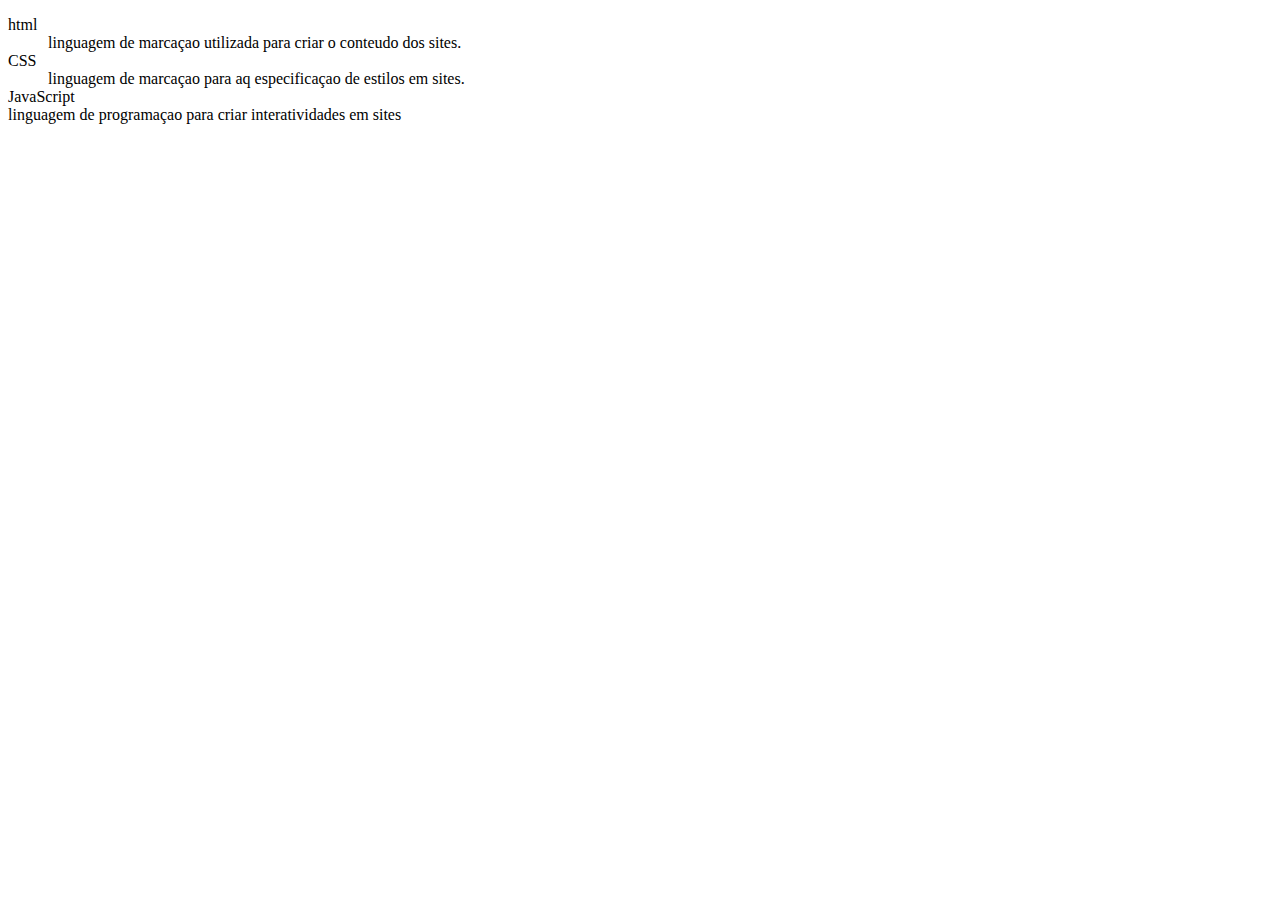
<file: bglh.html>
<!DOCTYPE html>
<html lang="en">
<head>
    <meta charset="UTF-8">
    <meta name="viewport" content="width=device-width, initial-scale=1.0">
    <title>Document</title>
</head>
<body>
    <dl>
        <dt>html</dt>
        <dd>linguagem de marcaçao utilizada para criar o conteudo dos sites.</dd>

        <dt>CSS</dt>
        <dd>linguagem de marcaçao para aq especificaçao de estilos em sites.</dd>

        <dt>JavaScript</dt>
        <ddL>linguagem de programaçao para criar interatividades em sites</ddL>
    </dl>
</body>
</html>
</file>
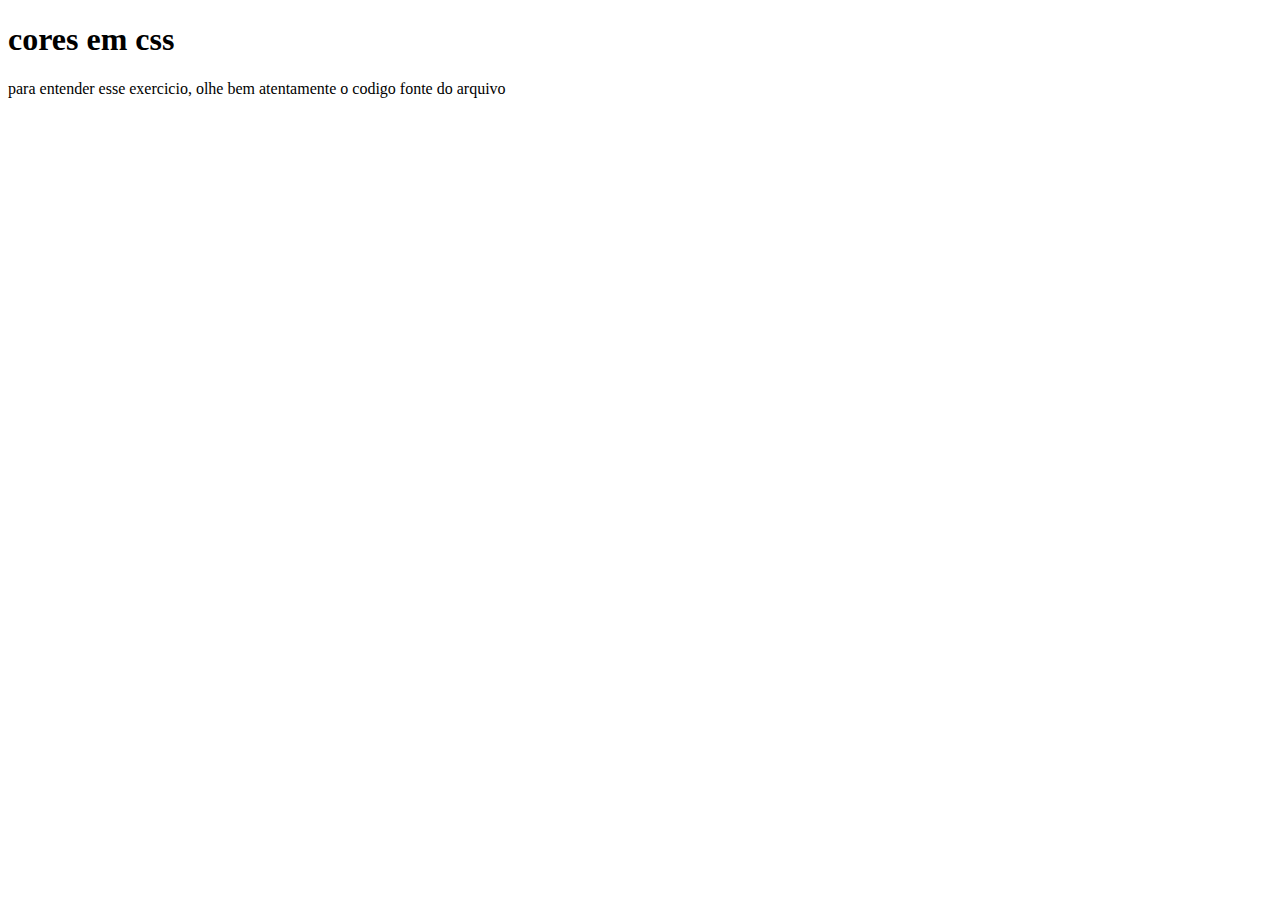
<file: cores.html>
<!DOCTYPE html>
<html lang="en">
<head>
    <meta charset="UTF-8">
    <meta name="viewport" content="width=device-width, initial-scale=1.0">
    <title>Document</title>
    <link rel="coreshee" href="cores.css">
  <!-- <style>
     
body {
    font-family: Arial, Helvetica, sans-serif;
    background-image: linear-gradient(Circle, rgb(255, 255, 0), red);
    color: black;

    </style>-->
</head>
<body> 
    <h1>cores em css</h1>
    <p>para entender esse exercicio, olhe bem atentamente o codigo fonte do arquivo</p>
    <h2> </h2>
</body>
</html>
</file>
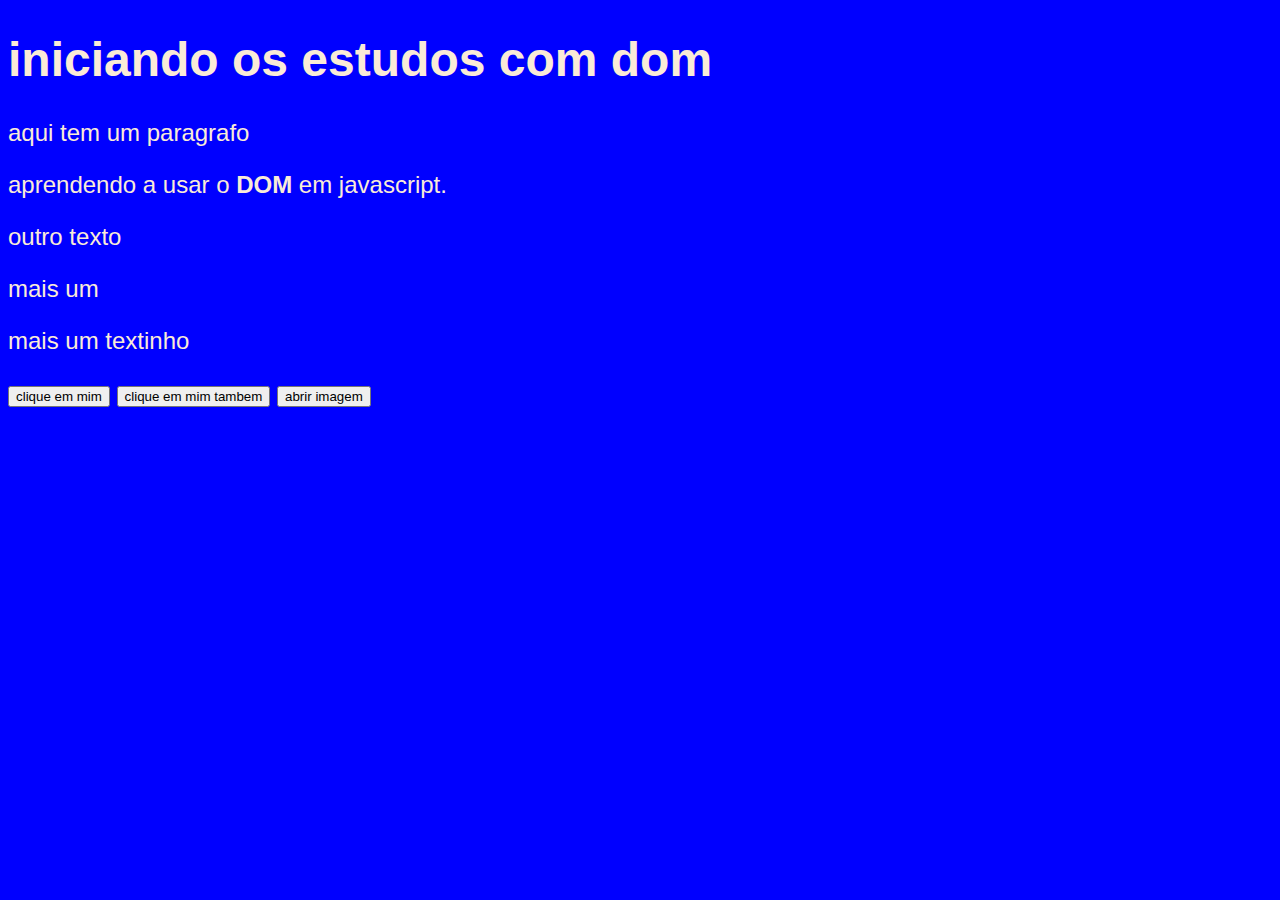
<file: dom.html>
<!DOCTYPE html>
<html lang="en">
<head>
    <meta charset="UTF-8">
    <meta name="viewport" content="width=device-width, initial-scale=1.0">
    <title>Document</title>
<style>body{
    background-color: blue;
    color: antiquewhite;
    font: normal 18pt arial;}

</style>
</head>
<body>
    <h1>iniciando os estudos com dom</h1>
    <p>aqui tem um paragrafo</p>
    <p>aprendendo a usar o <strong>DOM</strong> em javascript.</p>

    <p id="pteste">outro texto</p>
    <p class="pclasse">mais um</p>
    <p>mais um textinho</p>
    <button id="button">clique em mim </button>
    <button id="button">clique em mim tambem</button>
    <button id="botaoAbrirImagem">abrir imagem</button>

    <script>
        let corpo = document.body
        corpo.style.backgroundColor = "black"

        let paragrafo1 = document.getElementsByTagName("p")[1]
        paragrafo1.style.color = "red"

        let clique = document.querySelector("button");

        clique.addEventListener("click", function(event) {
            paragrafo1.style.color = "white"
            corpo.style.backgroundColor = "blue";
        })


        clique.addEventListener("click", function(event){

            console.log("voce clicou aqui")
        })


        let mouseEmCima = document.getElementById("button")

        mouseEmCima.addEventListener("mouseover", function(event){
            console,log("passou o mouse por cima")
        })

        mouse.addEventListener("mouseout", function(event){
            console.log("mouse saiu de cima")
        });

        document.addEventListener("keydowm", function(event){
            console.log("tecla pressionada " + event.key)
        })


        document.addEventListener("dblclick", function(event){

            if(corpo.style.backgroundColor !== "pink"){
            corpo.style.backgroundColor = "pink";
            } else{
                corpo.style.backgroundColor = "blue"
            }

        });

        let botaoAbrirImagem = document.getElementById("botaoAbrirImagem")

        botaoAbrirImagem.addEventListener("click", function(){
           }  setTimeout(function(){
            window.open("susto.gif", "_blank");
        }, 500)
    
    
         ));
    
    </script>
</body>
</html>
</file>
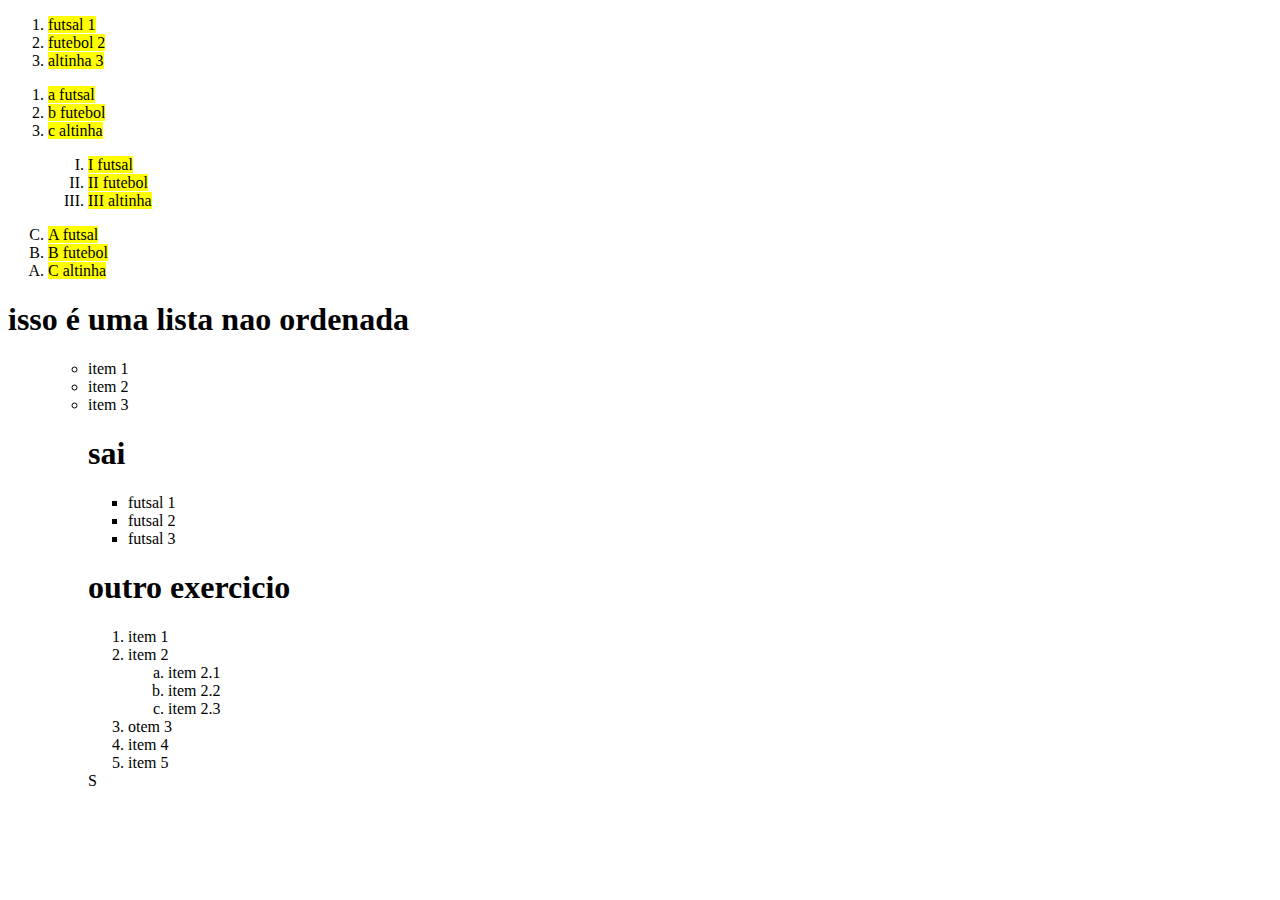
<file: exerciciolista.html>
<!DOCTYPE html>
<html lang="en">
<head>
    <meta charset="UTF-8">
    <meta name="viewport" content="width=device-width, initial-scale=1.0">
    <title>Document</title>
</head>
<body>
    <ol>
        <li><mark>futsal 1</mark></li>
        <Li><mark>futebol 2</mark></Li>
        <li><mark>altinha 3</mark></li>
    </ol>
    <ol>
        <li><mark>a futsal</mark></li>
        <li><mark>b futebol</mark></li>
        <li><mark>c altinha</mark></li>
    </ol>
    <ol>
        <ol type="I" start="II">
        <li><mark>I futsal</li>
        <li><mark>II futebol</li>
        <li><marK>III altinha</li>
       </ol>     
    </ol> 
    <ol type="A" reversed>
    <li><mark>A futsal</mark></li>
    <li><mark>B futebol</mark></li>
    <LI><MARK>C altinha</MARK></LI>
    </ol> 
    <ol>
        
    </ol>
    <h1>isso é uma lista nao ordenada</h1>
    <ul>
        <ul square>
         <li>item 1</li>
        <li>item 2</li>
        <li>item 3</li>
     
<h1>sai</h1>

        <ul type="1"square>
            <li>futsal 1</li>
        </ul>

        <ul type="1"disc>
            <li>futsal 2</li>
         </ul>


 
        <ul type="1"circle>
        <li>futsal 3</li>
        </ul>


 <h1>outro exercicio</h1>


    <ol>
    <li>item 1</li>
    <li>item 2</li>
    <ol type="a">
        <li>item 2.1</li>
        <li>item 2.2</li>
        <li>item 2.3</li>
    </ol>
    <li>otem 3</li>
    <li>item 4</li>
    <li>item 5</li>
 </ol>S
</body> 
</html>
</file>
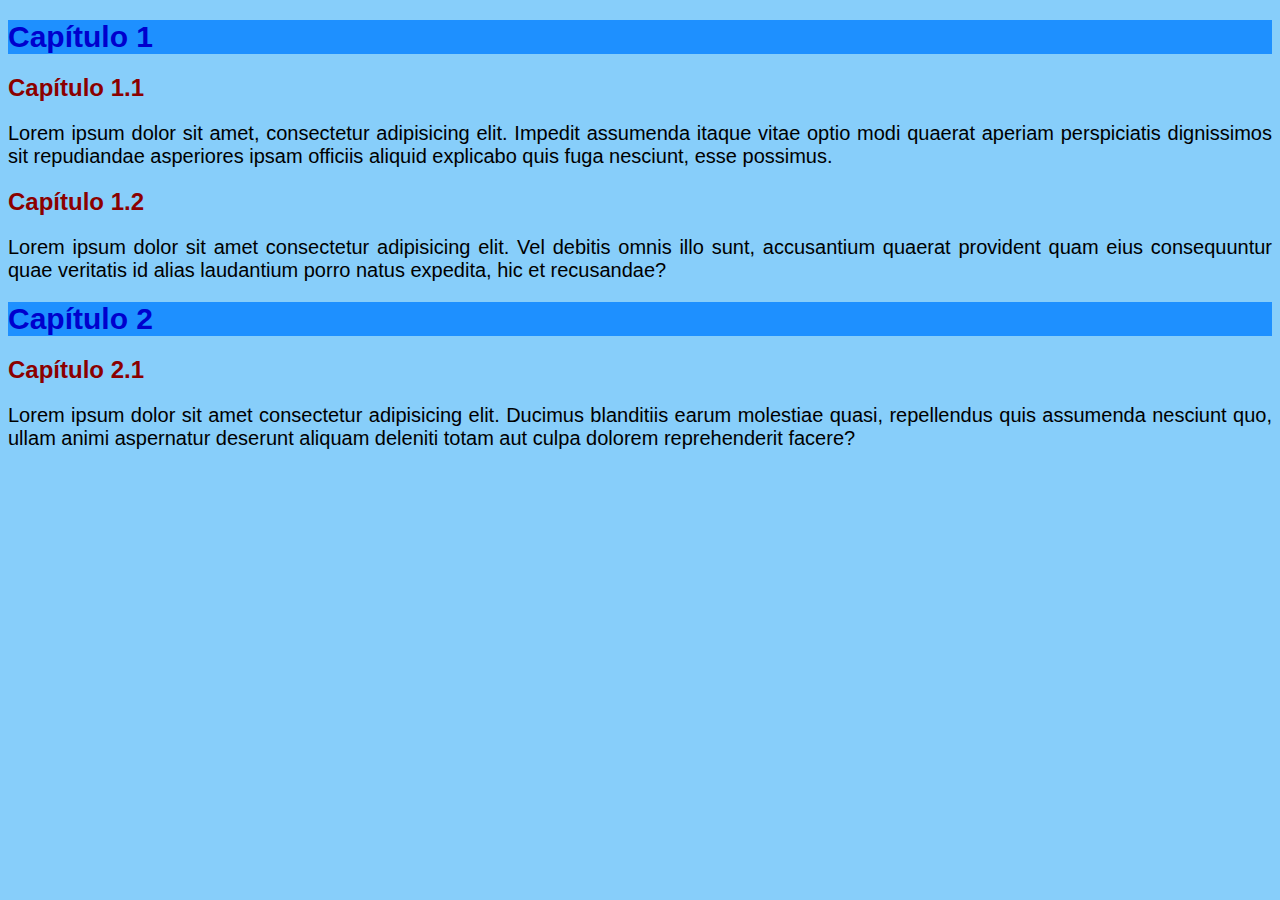
<file: index1.html>
<!DOCTYPE html>
<html lang="en">
<head>
    <meta charset="UTF-8">
    <meta name="viewport" content="width=device-width, initial-scale=1.0">
    <title>Document</title>
</head>

    <body style="background-color: lightskyblue; font-family: Arial, Helvetica, sans-serif; font-size: 20px;">
        <h1 style="color: mediumblue; background-color: dodgerblue; font-size: 1.5em;">Capítulo 1</h1>
        <h2 style="color: darkred; font-size: 1.2em;">Capítulo 1.1</h2>
        <p style="text-align: justify;">Lorem ipsum dolor sit amet, consectetur adipisicing elit. Impedit assumenda itaque vitae optio modi quaerat aperiam perspiciatis dignissimos sit repudiandae asperiores ipsam officiis aliquid explicabo quis fuga nesciunt, esse possimus.</p>
        <h2 style="color: darkred; font-size: 1.2em;">Capítulo 1.2</h2>
        <p style="text-align: justify;">Lorem ipsum dolor sit amet consectetur adipisicing elit. Vel debitis omnis illo sunt, accusantium quaerat provident quam eius consequuntur quae veritatis id alias laudantium porro natus expedita, hic et recusandae?</p>
        <h1 style="color: mediumblue; font-size: 1.5em; background-color: dodgerblue;">Capítulo 2</h1>
        <h2 style="color: darkred; font-size: 1.2em;">Capítulo 2.1</h2>
        <p style="text-align: justify;">Lorem ipsum dolor sit amet consectetur adipisicing elit. Ducimus blanditiis earum molestiae quasi, repellendus quis assumenda nesciunt quo, ullam animi aspernatur deserunt aliquam deleniti totam aut culpa dolorem reprehenderit facere?</p>
    </body>
</html>
</file>
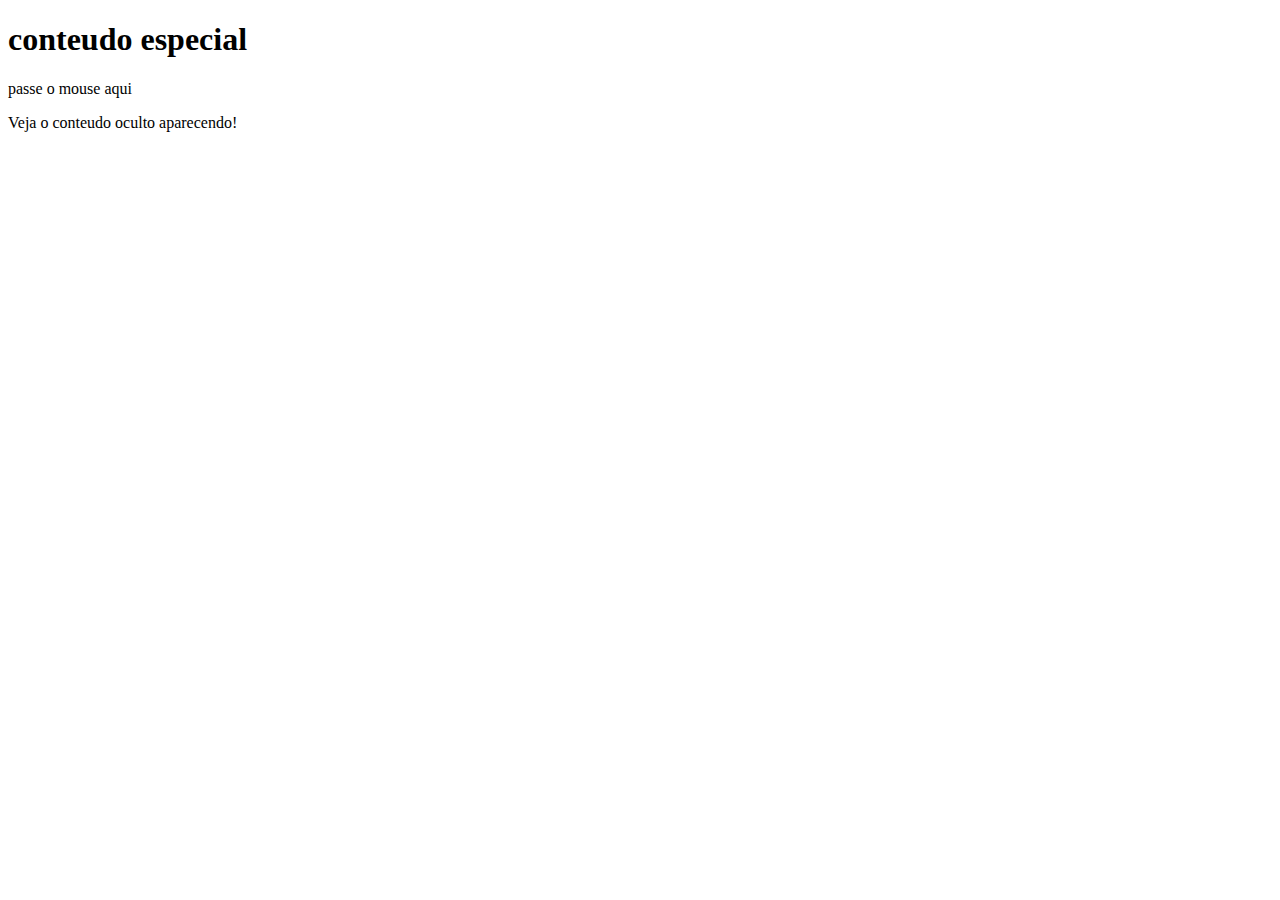
<file: index2.html>
<!DOCTYPE html>
<html lang="en">
<head>
    <meta charset="UTF-8">
    <meta name="viewport" content="width=device-width, initial-scale=1.0">
    <title>Document</title>
    <link rel="stylesheet" href="css.css">
</head>
<body>
    <h1>conteudo especial</h1>
    <div>
        passe o mouse aqui 
        <p>SURPRESA</p>
    </div>
    <p>Veja o conteudo oculto aparecendo!</p>
</body>
</html>
</file>
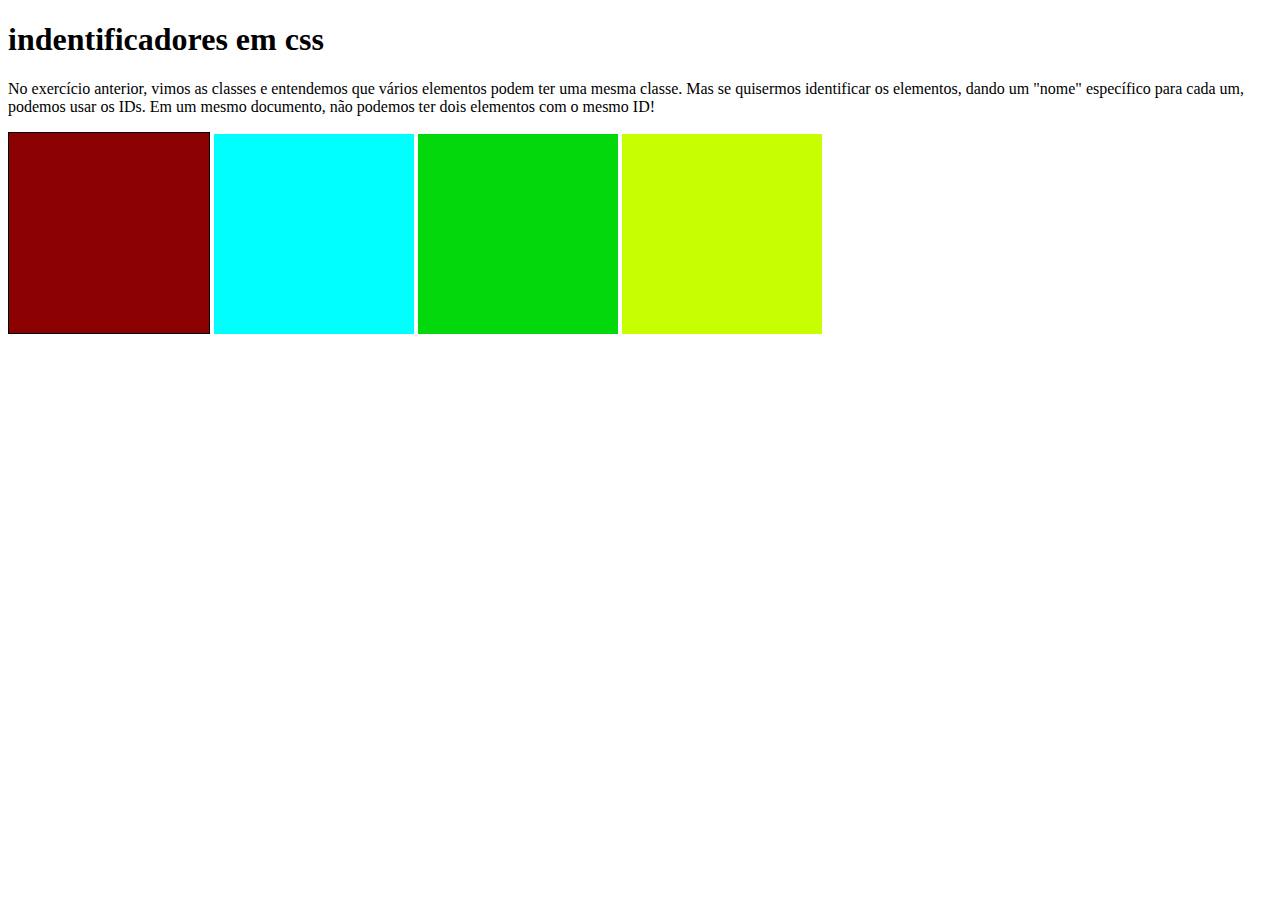
<file: indexx.html>
<!DOCTYPE html>
<html lang="en">
<head>
    <meta charset="UTF-8">
    <meta name="viewport" content="width=device-width, initial-scale=1.0">
    <title>Document</title>
</head>
<body>
    <h1>indentificadores em css</h1>
    <p>No exercício anterior, vimos as classes e entendemos que vários elementos podem ter uma mesma classe. Mas se quisermos identificar os elementos, dando um "nome" específico para cada um, podemos usar os IDs. Em um mesmo documento, não podemos ter dois elementos com o mesmo ID!</p>
    <div id="qua1">
        <style>#qua1 {
          display: inline-block;
          background-color: darkred;
          width: 200px;
          height: 200px;
          border: 1px solid black;
                   }
        </style>
    </div>
    <div id="qua2">
        <style>#qua2{
            display: inline-block;
            background-color: aqua;
            width: 200px;
            height: 200px;
            border: 1x solid black;
        }
        </style>
    </div>
    <div id="qua3">
        <style>#qua3{
            display: inline-block;
            background-color: rgb(2, 216, 12);
            width: 200px;
            height: 200px;
            border: 1x solid black;
        }
        </style>
    </div>
    <div id="qua4">
        <style>#qua4{
            display: inline-block;
            background-color: rgb(200, 255, 0);
            width: 200px;
            height: 200px;
            border: 1x solid black;
        }
        </style>
    </div>
</body>
</html>
</file>
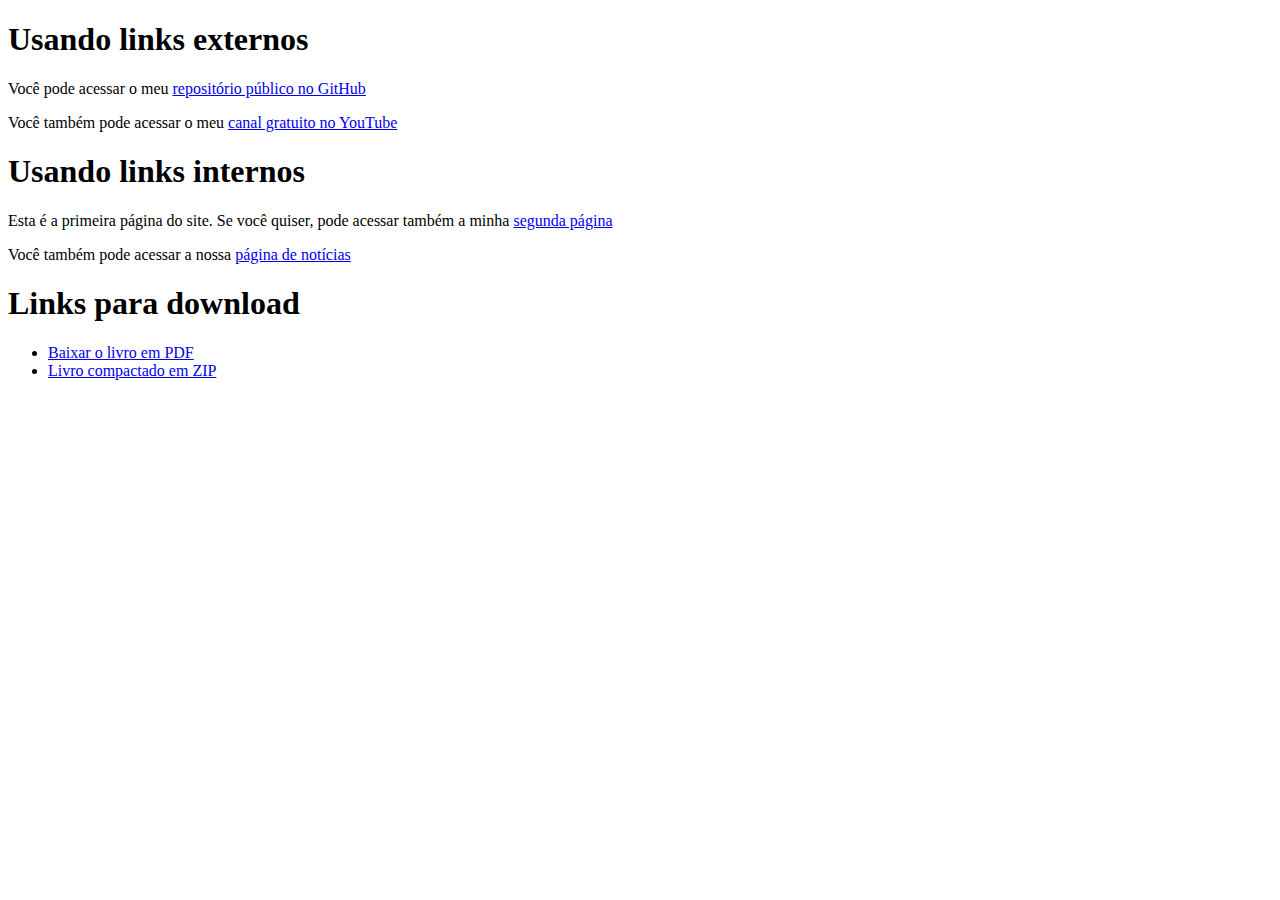
<file: links.html>
<!DOCTYPE html>
<html lang="en">
<head>
    <meta charset="UTF-8">
    <meta name="viewport" content="width=device-width, initial-scale=1.0">
    <title>Document</title>
</head>
<body>
    <h1>Usando links externos</h1>
    <p>Você pode acessar o meu <a href="https://github.com/joaoVLGsp051/joaofrontend" target="_blank" rel="external">repositório público no GitHub</a></p>
    <p>Você também pode acessar o meu <a href="https://ww.youtube.com/@starkhs9023" target="_blank" rel="external">canal gratuito no YouTube</a></p>

    <h1>Usando links internos</h1>
    <p>Esta é a primeira página do site. Se você quiser, pode acessar também a minha <a href="pag002.html" rel="next" target="_self">segunda página</a></p>
    <p>Você também pode acessar a nossa <a href="noticias/pag003.html" rel="next" target="_self">página de notícias</a></p>

    <h1>Links para download</h1>
    <ul>
        <li><a href="livro/meulivro.pdf" download="meulivro.pdf" type="application/pdf">Baixar o livro em PDF</a></li>
        <li><a href="livro/meulivro.zip" download="meulivro.zip" type="application/zip">Livro compactado em ZIP</a></li>
    </ul>
</body>
</html>
</file>
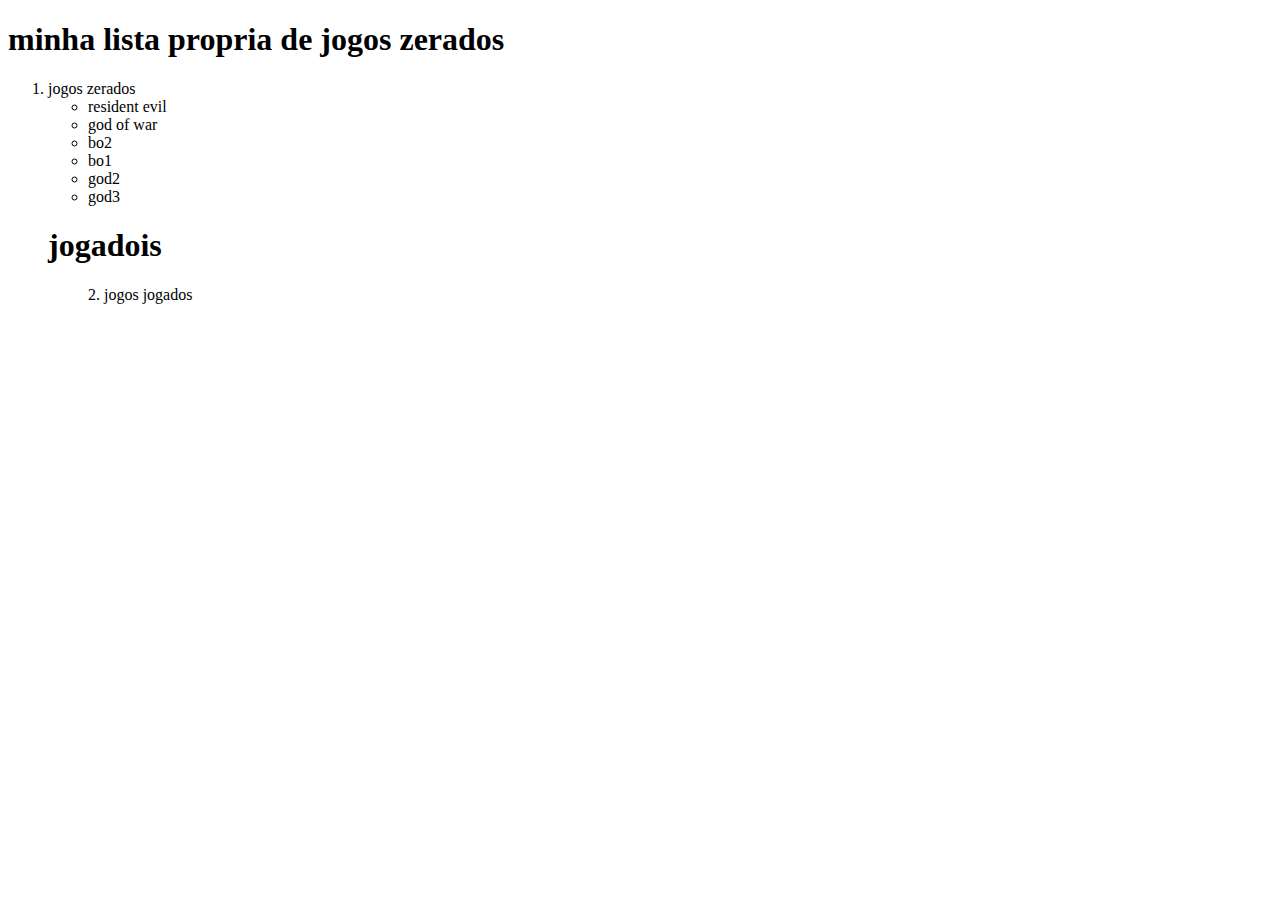
<file: listapropria.html>
<!DOCTYPE html>
<html lang="en">
<head>
    <meta charset="UTF-8">
    <meta name="viewport" content="width=device-width, initial-scale=1.0">
    <title>Document</title>
</head>
<body>
    <h1>minha lista propria de jogos zerados</h1>
  <Ol><li>jogos zerados</li>
    <ul type=""square>
       <li>resident evil</li>
       <Li>god of war</Li>
       <li>bo2</li>
       <li>bo1</li>
       <li>god2</li>
       <li>god3</li>
    </ul>

<h1>jogadois</h1>
<ol>2. jogos jogados</li>
        <ul>

        </ul>
    </ol>
  </Ol>
</body>
</html>
</file>
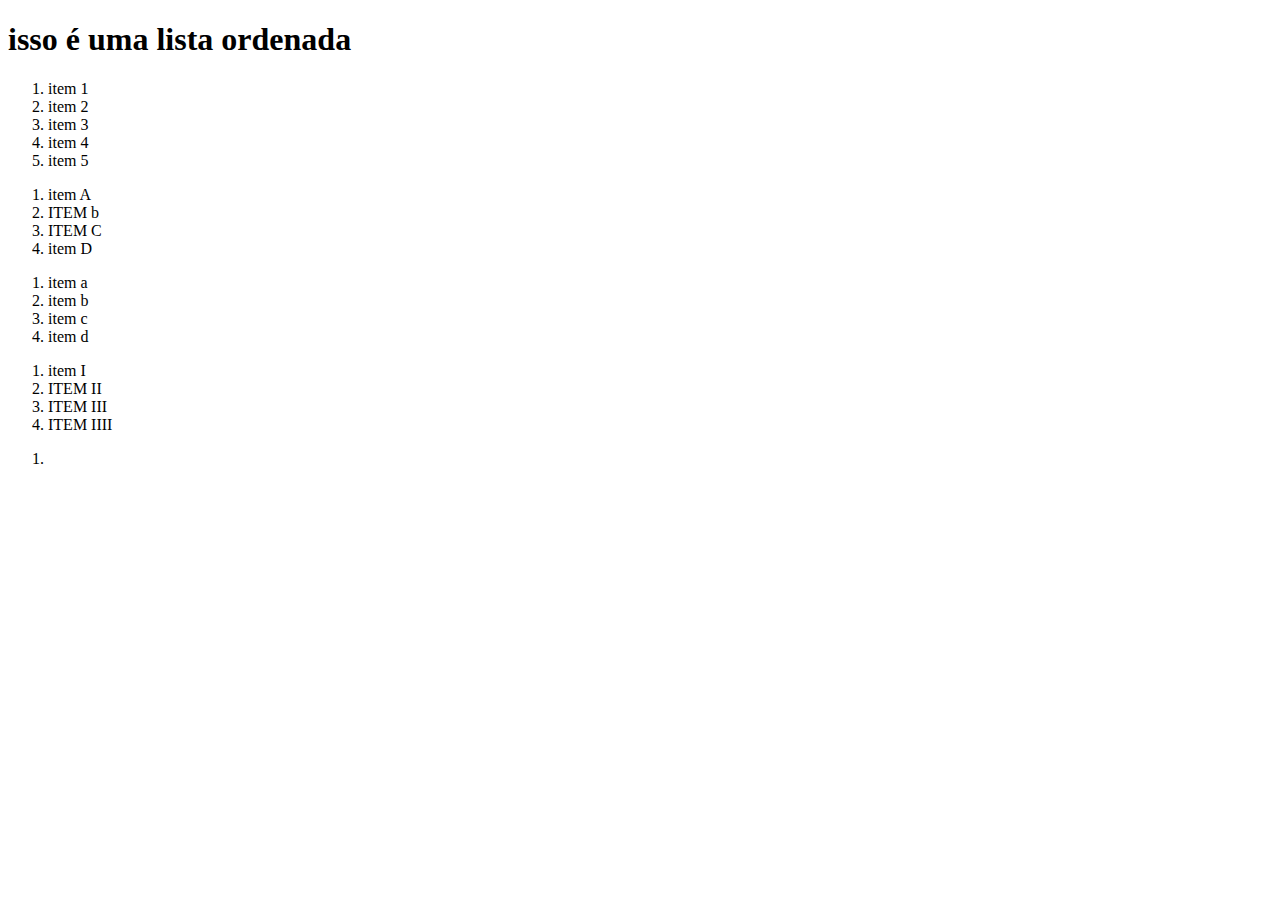
<file: listas.html>
<!DOCTYPE html>
<html lang="en">
<head>
    <meta charset="UTF-8">
    <meta name="viewport" content="width=device-width, initial-scale=1.0">
    <title>Document</title>
</head>
<body>
    <h1>isso é uma lista ordenada</h1>
    <ol>
      <li>item 1</li>
      <li>item 2</li>
      <li>item 3</li>
      <li>item 4</li>
      <li>item 5</li>
    </ol>
    <ol>
    <li>item A</li>
    <LI>ITEM b</LI>
    <LI>ITEM C</LI>
    <li>item D</li>
    </ol>
    <ol>
        <ol type="a"reversed></ol>
    <li>item a</li>
    <li>item b</li>
    <li>item c</li>
    <li>item d</li>
    </ol>
    <ol> 
        <ol type="I" start="4"></ol>
      <li>item I</li>
      <LI>ITEM II</LI>
      <LI>ITEM III</LI>
      <LI>ITEM IIII</LI>
    </ol>
    <OL>
       <LI></LI>
    </OL>
</body>
</html>
</file>
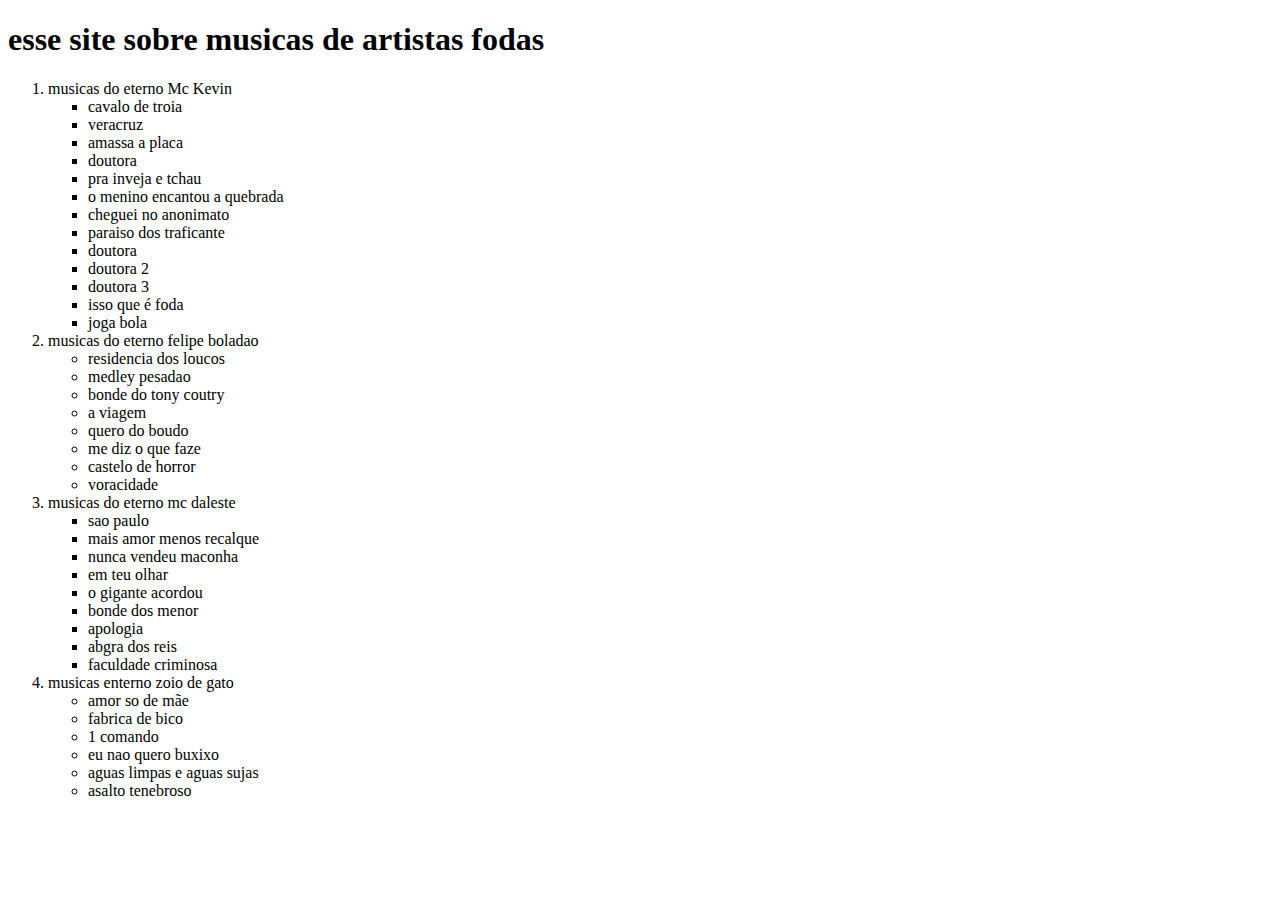
<file: meusite.html>
<!DOCTYPE html>
<html lang="en">
<head>
    <meta charset="UTF-8">
    <meta name="viewport" content="width=device-width, initial-scale=1.0">
    <title>Document</title>
</head>
<body>
    <h1>esse site sobre musicas de artistas fodas</h1>
    <ol>
        <li>musicas do eterno Mc Kevin</li>
        <ul type="square">
            <li>cavalo de troia</li>
            <li>veracruz</li>
            <li>amassa a placa</li>
            <li>doutora</li>
            <li>pra inveja e tchau</li>
            <li>o menino encantou a quebrada</li>
            <li>cheguei no anonimato</li>
            <li>paraiso dos traficante</li>
            <li>doutora</li>
            <li>doutora 2</li>
            <li>doutora 3</li>
            <li>isso que é foda</li>
            <li>joga bola</li>
        </ul>
        <li>musicas do eterno felipe boladao</li>
        <ul type="circle">
            <li>residencia dos loucos</li>
            <li>medley pesadao</li>
            <li>bonde do tony coutry</li>
            <li>a viagem</li>
            <li>quero do boudo</li>
            <li>me diz o que faze</li>
            <li>castelo de horror</li>
            <li>voracidade</li>
        </ul>
        <li>musicas do eterno mc daleste</li>
        <ul type="square">
            <li>sao paulo</li>
            <li>mais amor menos recalque</li>
            <li>nunca vendeu maconha</li>
            <li>em teu olhar</li>
            <li>o gigante acordou</li>
            <li>bonde dos menor</li>
            <li>apologia</li>
            <LI>abgra dos reis</LI>
            <li>faculdade criminosa</li>
        </ul>
        <li>musicas enterno zoio de gato</li>
        <ul type="circle">
            <li>amor so de mãe</li>
            <li>fabrica de bico</li>
            <li>1 comando</li>
            <li>eu nao quero buxixo</li>
            <li>aguas limpas e aguas sujas</li>
            <li>asalto tenebroso</li>
        </ul>
    </ol>

</body>
</html>
</file>
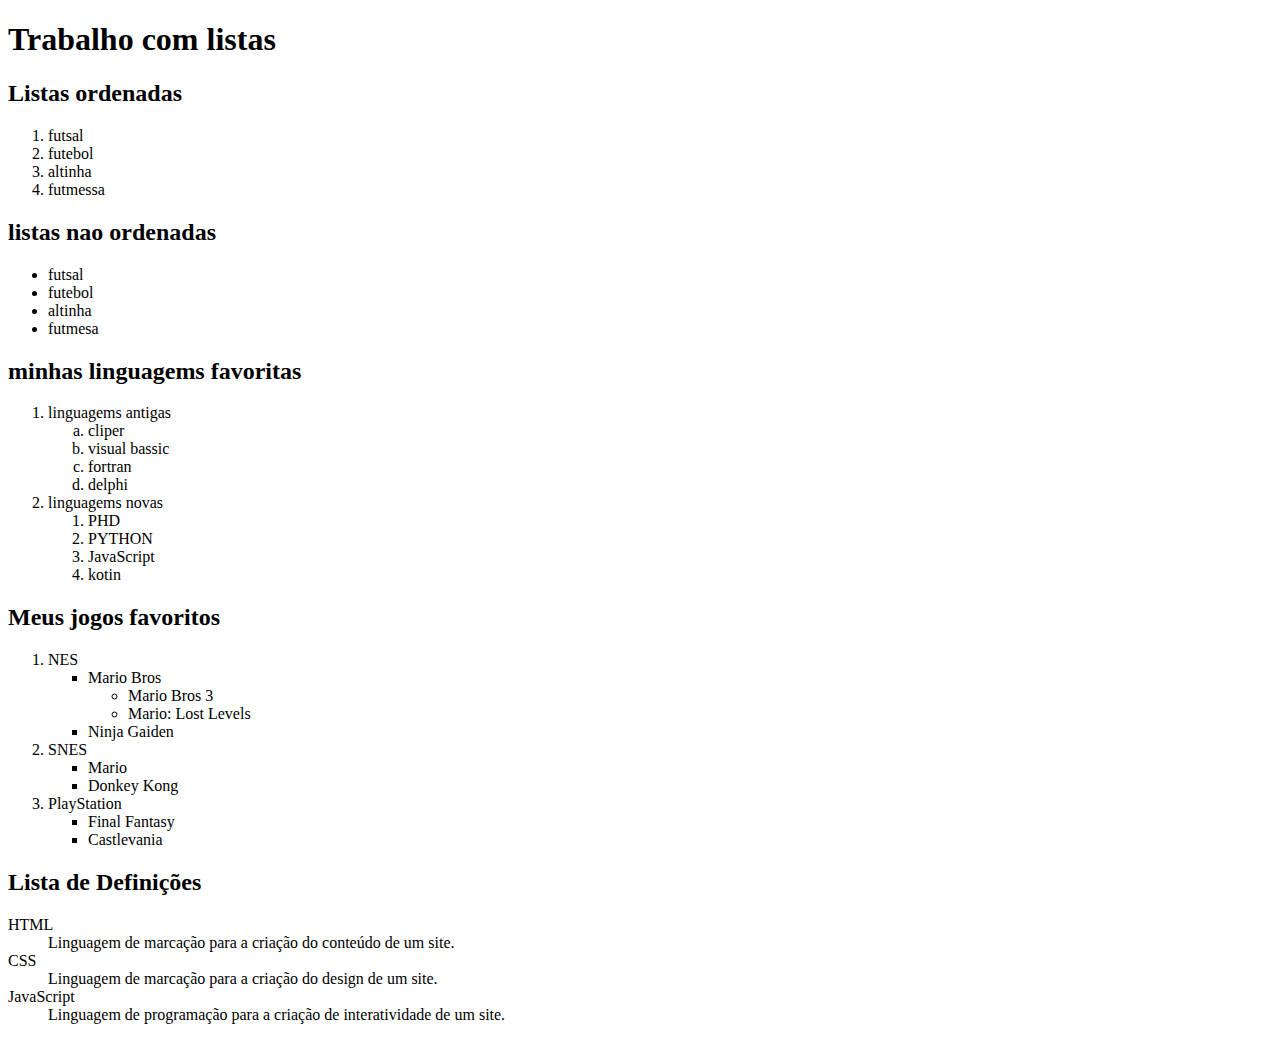
<file: trabalholistas.html>
<!DOCTYPE html>
<html lang="en">
<head>
    <meta charset="UTF-8">
    <meta name="viewport" content="width=device-width, initial-scale=1.0">
    <title>Document</title>
</head>
<body>
    <h1>Trabalho com listas </h1>
    <h2>Listas ordenadas</h2>
    <ol>
        <li>futsal</li>
        <li>futebol</li>
        <li>altinha</li>
        <li>futmessa</li>
    </ol>
    <h2>listas nao ordenadas</h2>
    <ul>
        <li>futsal</li>
        <li>futebol</li>
        <li>altinha</li>
        <li>futmesa</li>
    </ul>
    <h2>minhas linguagems favoritas</h2>
    <ol>
        <li>linguagems antigas</li>
             <ol type="a" start>
                <li>cliper</li>
                <li>visual bassic</li>
                <li>fortran</li>
                <li>delphi</li>
            </ol>
             <li>linguagems novas</li>
            <ol type="f" start="1">
                <li>PHD</li>
                <lI>PYTHON</lI>
                <LI>JavaScript</LI>
                <li>kotin</li>   
            </ol>
        </ol>
        <h2>Meus jogos favoritos</h2>
        <ol>
            <li>NES</li>
            <ul type="square">
                <li>Mario Bros</li>
                <ul type="circle">
                    <li>Mario Bros 3</li>
                    <li>Mario: Lost Levels</li>
                </ul>
                <li>Ninja Gaiden</li>
            </ul>
            <li>SNES</li>
            <ul type="square">
                <li>Mario</li>
                <li>Donkey Kong</li>
            </ul>
            <li>PlayStation</li>
            <ul type="square">
                <li>Final Fantasy</li>
                <li>Castlevania</li>
            </ul>
        </ol>
        <h2>Lista de Definições</h2>
        <dl>
            <dt>HTML</dt>
            <dd>Linguagem de marcação para a criação do conteúdo de um site.</dd>
            <dt>CSS</dt>
            <dd>Linguagem de marcação para a criação do design de um site.</dd>
            <dt>JavaScript</dt>
            <dd>Linguagem de programação para a criação de interatividade de um site.</dd>
        </dl>
</body>
</html>
</file>
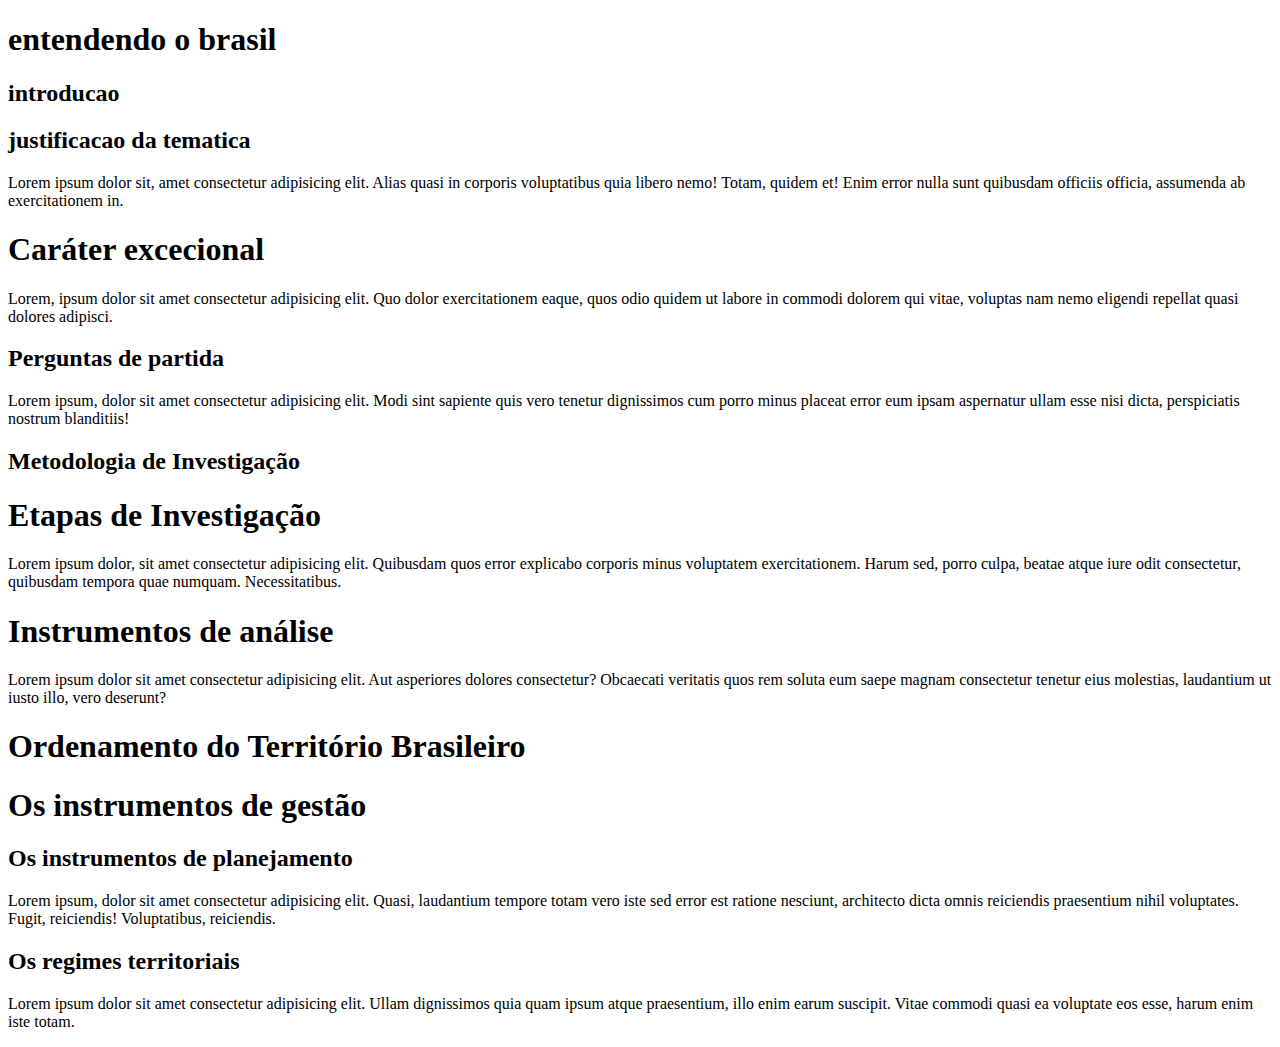
<file: hierarquia-textos/exercicio3.html>
<!DOCTYPE html>
<html lang="en">
<head>
    <meta charset="UTF-8">
    <meta name="viewport" content="width=device-width, initial-scale=1.0">
    <title>Document</title>
</head>
<body>
    <h1>entendendo o brasil</h1>
    <h2>introducao</h2>

    <h2>justificacao da tematica</h2>
    <p>Lorem ipsum dolor sit, amet consectetur adipisicing elit. Alias quasi in corporis voluptatibus quia libero nemo! Totam, quidem et! Enim error nulla sunt quibusdam officiis officia, assumenda ab exercitationem in.</p>
    <h1>Caráter excecional</h1>
    <p>Lorem, ipsum dolor sit amet consectetur adipisicing elit. Quo dolor exercitationem eaque, quos odio quidem ut labore in commodi dolorem qui vitae, voluptas nam nemo eligendi repellat quasi dolores adipisci.</p>
    <h2>Perguntas de partida</h2>
    <p>Lorem ipsum, dolor sit amet consectetur adipisicing elit. Modi sint sapiente quis vero tenetur dignissimos cum porro minus placeat error eum ipsam aspernatur ullam esse nisi dicta, perspiciatis nostrum blanditiis!</p>
    <h2>Metodologia de Investigação</h2>
    <h1>Etapas de Investigação</h1>
    <p>Lorem ipsum dolor, sit amet consectetur adipisicing elit. Quibusdam quos error explicabo corporis minus voluptatem exercitationem. Harum sed, porro culpa, beatae atque iure odit consectetur, quibusdam tempora quae numquam. Necessitatibus.</p>
    <h1>Instrumentos de análise</h1>
    <p>Lorem ipsum dolor sit amet consectetur adipisicing elit. Aut asperiores dolores consectetur? Obcaecati veritatis quos rem soluta eum saepe magnam consectetur tenetur eius molestias, laudantium ut iusto illo, vero deserunt?
    </p>
       <h1>Ordenamento do Território Brasileiro</h1>
       <h1>Os instrumentos de gestão</h1>
       <h2>Os instrumentos de planejamento</h2>
       <p>Lorem ipsum, dolor sit amet consectetur adipisicing elit. Quasi, laudantium tempore totam vero iste sed error est ratione nesciunt, architecto dicta omnis reiciendis praesentium nihil voluptates. Fugit, reiciendis! Voluptatibus, reiciendis.</p>
       <h2>Os regimes territoriais</h2>
       <p>Lorem ipsum dolor sit amet consectetur adipisicing elit. Ullam dignissimos quia quam ipsum atque praesentium, illo enim earum suscipit. Vitae commodi quasi ea voluptate eos esse, harum enim iste totam.</p>
    <body>
</html>
</file>
<file: cores.css>
body {
    background-color: black;

}

h4 {
    background-color: beige;
}
</file>
<file: css.css>
div > p {
    display: none;
}

div:hover > p {
    display: block;
    background-color: rgb(250, 250, 0);
}
</file>
